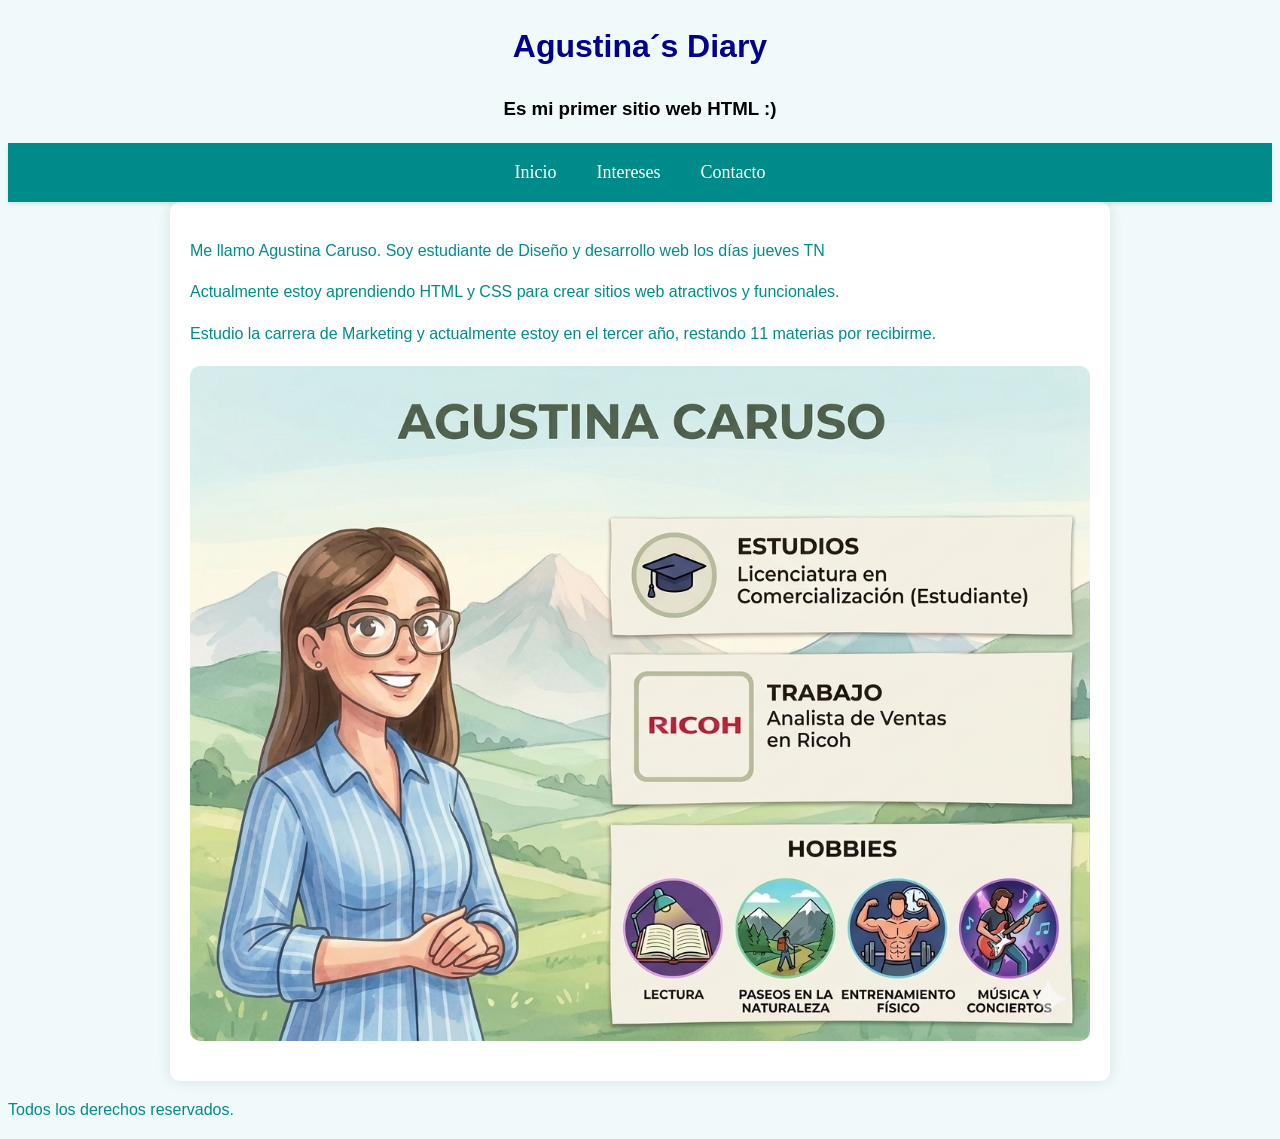
<file: index.html>
<!DOCTYPE html>
<html lang="es">
<head>
    <meta charset="UTF-8">
    <meta name="viewport" content="width=device-width, initial-scale=1.0">
    <title>Mi sitio personal :)</title>
<link rel="stylesheet" href="estilos/css1.css">

</head>
<body>
   <header>
    <h1>Agustina´s Diary</h1>
    <h3>Es mi primer sitio web HTML :)</h3>
    <nav>
        <ul>
            <li>
                <a href="index.html" class="active">Inicio</a>
            </li>
            <li>
                <a href="intereses.html">Intereses</a>
            </li>
            <li>
                <a href="Contacto.html">Contacto</a>
            </li>
        </ul>
    </nav>
   </header>
   <main>
   <p>Me llamo Agustina Caruso. Soy estudiante de Diseño y desarrollo web los días jueves TN </p>
   <p>Actualmente estoy aprendiendo HTML y CSS para crear sitios web atractivos y funcionales.</p>

   
   <p>Estudio la carrera de Marketing y actualmente estoy en el tercer año, restando 11 materias por recibirme.</p>
    <img src="img/infografia.png" alt="Un poco sobre mi">
   </main>
   <footer>
    <p>Todos los derechos reservados.</p>

   </footer> 
</body>
</html>
</file>
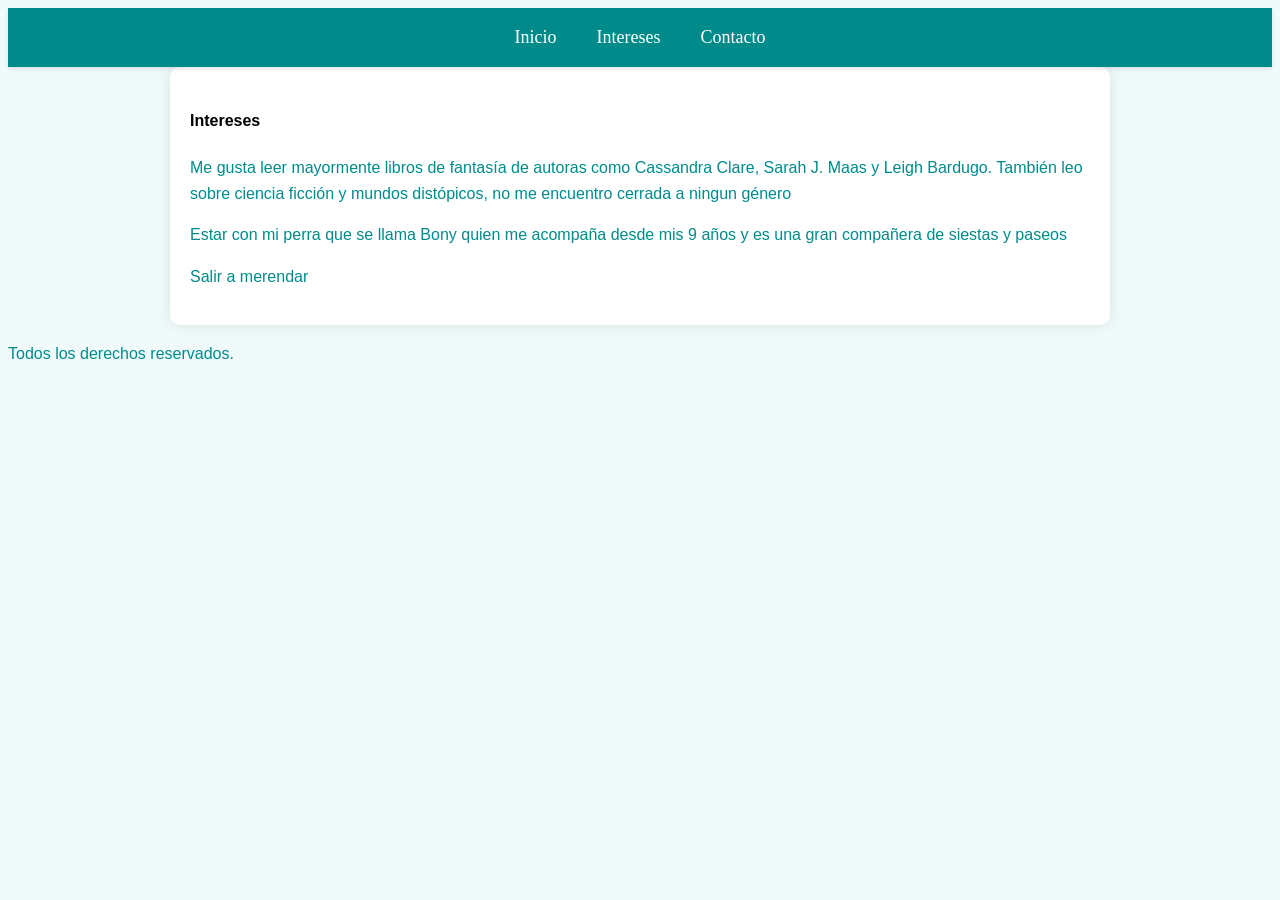
<file: intereses.html>
<!DOCTYPE html>
<html lang="es">
<head>
    <meta charset="UTF-8">
    <meta name="viewport" content="width=device-width, initial-scale=1.0">
    <title>Mi sitio personal :)</title>
    <link rel="stylesheet" href="estilos/css1.css">
</head>
<body>
   <header>
<nav>
        <ul>
            <li>
                <a href="index.html" >Inicio</a>
            </li>
            <li>
                <a href="intereses.html"class="active">Intereses</a>
            </li>
            <li>
                <a href="Contacto.html">Contacto</a>
            </li>
        </ul>
    </nav>
 
   </header>
   <main>
    <h4>Intereses</h4>
    <p>Me gusta leer mayormente libros de fantasía de autoras como Cassandra Clare, Sarah J. Maas y Leigh Bardugo. También leo sobre ciencia ficción y mundos distópicos, no me encuentro cerrada a ningun género   </p>
    <p>Estar con mi perra que se llama Bony quien me acompaña desde mis 9 años y es una gran compañera de siestas y paseos</p>
    <p>Salir a merendar</p>
   </main>
   <footer>
    <p>Todos los derechos reservados.</p>

   </footer> 
</body>
</html>
</file>
<file: estilos/css1.css>
h1 {
   color: darkblue;
   font-family: 'Segoe UI', Tahoma, Geneva, Verdana, sans-serif;
}
p {
    color: darkcyan;
    font-family: 'Segoe UI', Tahoma, Geneva, Verdana, sans-serif
    margin-bottom: 15px;
}
body {
    background-color: rgb(240, 250, 250);
    font-family: 'Segoe UI', Tahoma, Geneva, Verdana, sans-serif;
    line-height: 1.6;
}
header {
    text-align: center;
}

img {
max-width: 100%;
border-radius: 10px;
display: block;
margin: 20px auto;
}

main {
    background: white;
    border-radius: 10px;
    box-shadow: 0 0 15px rgba(0, 0, 0, 0.1); 
     max-width: 900px;
    margin: 0 auto;
    padding: 20px;
    }

/* NAVBAR COMPLETO */
nav {
    background-color:darkcyan ;
    padding: 15px;
    position: sticky;
    top: 0;
    box-shadow: 0 2px 4px rgba(0, 0, 0, 0.1);
}

/* NAV UL */
nav ul {
    list-style: none;
    display: flex;
    justify-content: center;
    gap: 40px;
    margin: 0;
    padding: 0;
}

/* LINKS */
nav a {
    color: white;
    text-decoration: none;
    font-size: 18px;
    font-family: Cambria, Cochin, Georgia, Times, 'Times New Roman', serif;
    transition: 0.3s;
}

nav a:hover {
    color: rgb(240, 250, 250);
    font-size: 20px;
    background-color: none;
    transform: translateY(-2px);
}
</file>
